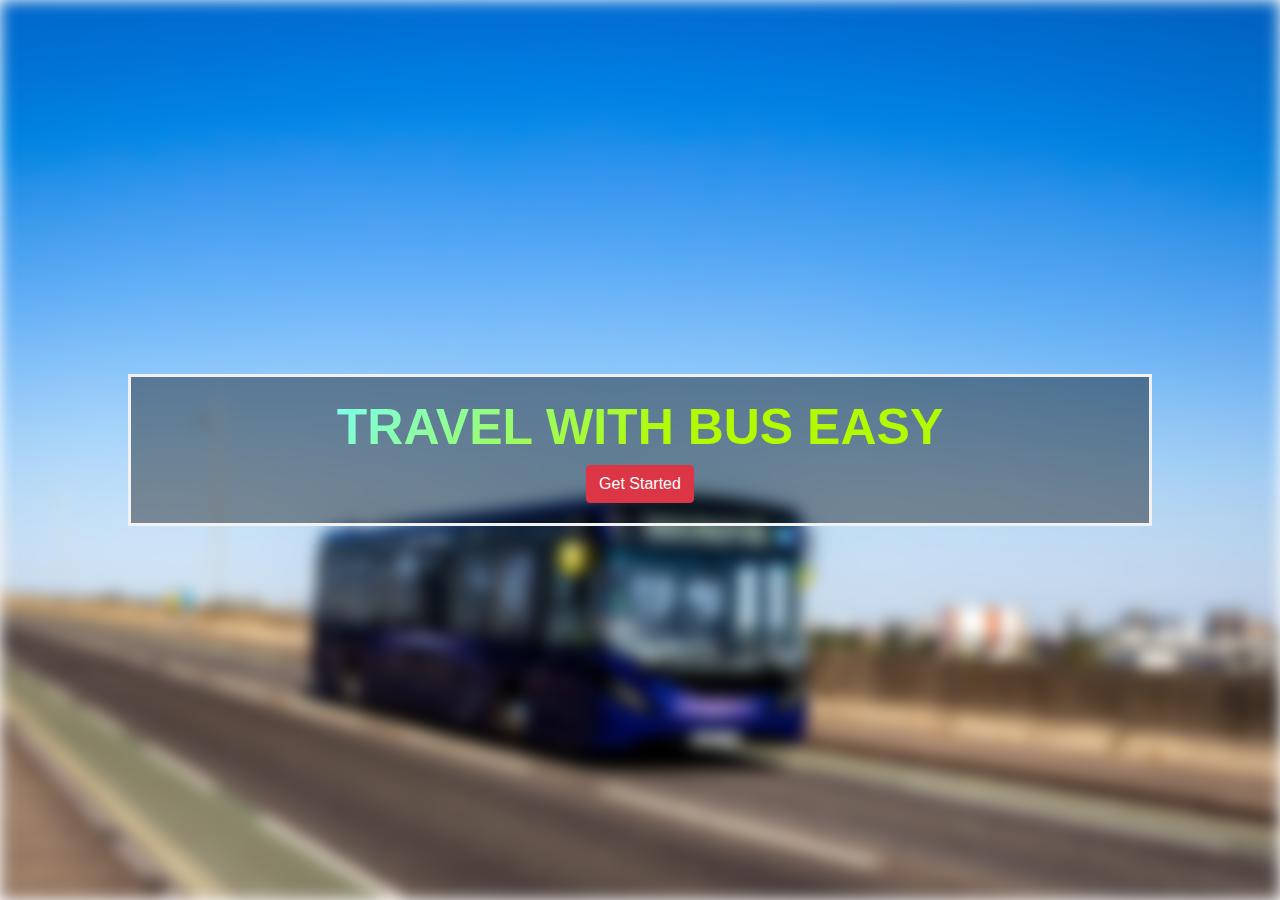
<file: Bus_reservation_CAST/Bus_reservation_CAST/index.html>
<!DOCTYPE html>
<html>
  <head>
    <link rel="stylesheet" href="https://cdn.jsdelivr.net/npm/bootstrap@4.4.1/dist/css/bootstrap.min.css" integrity="sha384-Vkoo8x4CGsO3+Hhxv8T/Q5PaXtkKtu6ug5TOeNV6gBiFeWPGFN9MuhOf23Q9Ifjh" crossorigin="anonymous">
    <meta name="viewport" content="width=device-width, initial-scale=1" />
    <style>
      body,
      html {
        height: 100%;
        margin: 0;
        font-family: Arial, Helvetica, sans-serif;
      }

      * {
        box-sizing: border-box;
      }

      .bg-image {
        /* The image used */
        background-image: url("./images/bus.jpg");

        /* Add the blur effect */
        filter: blur(8px);
        -webkit-filter: blur(8px);

        /* Full height */
        height: 100%;

        /* Center and scale the image nicely */
        background-position: center;
        background-repeat: no-repeat;
        background-size: cover;
      }

      /* Position text in the middle of the page/image */
      .bg-text {
        background-color: rgb(0, 0, 0); /* Fallback color */
        background-color: rgba(0, 0, 0, 0.4); /* Black w/opacity/see-through */
        color: white;
        font-weight: bold;
        border: 3px solid #f1f1f1;
        position: absolute;
        top: 50%;
        left: 50%;
        transform: translate(-50%, -50%);
        z-index: 2;
        width: 80%;
        padding: 20px;
        text-align: center;
      }

      .animate-charcter {
    
        text-transform: uppercase;
        background-image: linear-gradient(
          -225deg,
          /* #231557 0%, */
          #7bfff0 0%,
          #b3fa00 29%,
          #b3fa00 67%,
          #9eefbe 100%
        );
        background-size: auto auto;
        background-clip: border-box;
        background-size: 200% auto;
        color: #fff;
        background-clip: text;
        /* text-fill-color: transparent; */
        -webkit-background-clip: text;
        -webkit-text-fill-color: transparent;
        animation: textclip 2s linear infinite;
        display: inline-block;
        font-size: 50px;
      }
      @keyframes textclip {
        to {
          background-position: 200% center;
        }
      }
    </style>
  </head>
  <body>
    <div class="bg-image"></div>

    <div class="bg-text">
      <div class="container">
        <div class="row">
          <div class="col-md-12 text-center">
            <h3 class="animate-charcter"><b>Travel With Bus Easy</b></h3>
          </div>
        </div>
      </div>
      <button id="get_started" type="button" class="btn btn-danger">Get Started</button>
    </div>

    <script>
      document.getElementById("get_started").onclick = function () {
        location.href = "/frontend/register/login.html";
      };
    </script>
  </body>
</html>
</file>
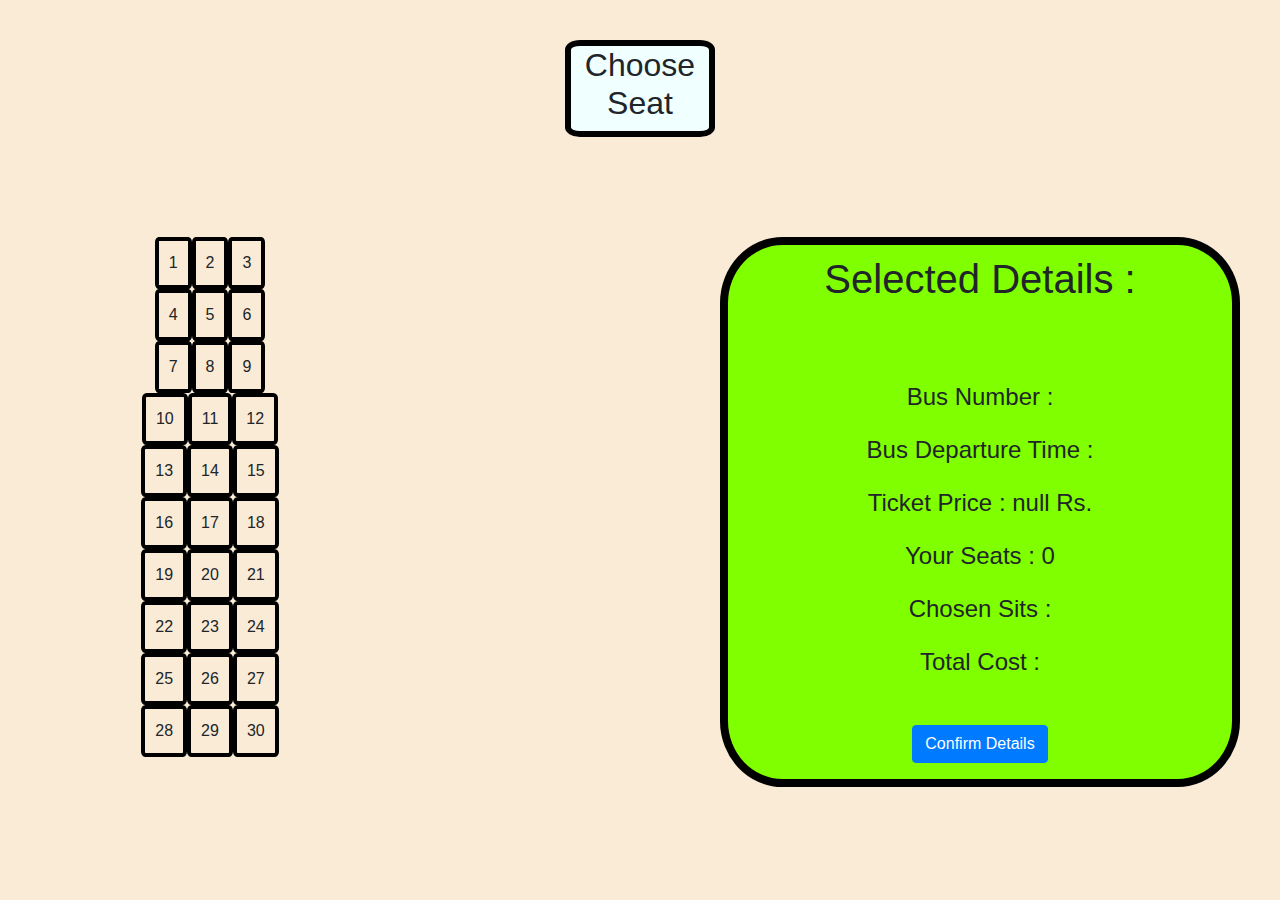
<file: Bus_reservation_CAST/Bus_reservation_CAST/frontend/book now/book_seat.html>
<!DOCTYPE html>
<html lang="en">
  <head>
    <meta charset="UTF-8" />
    <meta http-equiv="X-UA-Compatible" content="IE=edge" />
    <meta name="viewport" content="width=device-width, initial-scale=1.0" />
    <link
      rel="stylesheet"
      href="https://cdn.jsdelivr.net/npm/bootstrap@4.4.1/dist/css/bootstrap.min.css"
      integrity="sha384-Vkoo8x4CGsO3+Hhxv8T/Q5PaXtkKtu6ug5TOeNV6gBiFeWPGFN9MuhOf23Q9Ifjh"
      crossorigin="anonymous"
    />
    <link rel="stylesheet" href="./book_seat.css" />
    <title>Document</title>
  </head>
  <body>
    <div class="heading"><h2>Choose Seat</h2></div>

    <div class="whole">
      <div class="bus_floor">
        <div class="seat_row">
          <div id="seat1" class="seat">1</div>
          <div id="seat2" class="seat">2</div>
          <div id="seat3" class="seat">3</div>
        </div>

        <div class="seat_row">
          <div  id="seat4" class="seat">4</div>
          <div  id="seat5" class="seat">5</div>
          <div  id="seat6" class="seat">6</div>
        </div>

        <div class="seat_row">
          <div  id="seat7" class="seat">7</div>
          <div  id="seat8" class="seat">8</div>
          <div  id="seat9" class="seat">9</div>
        </div>

        <div class="seat_row">
          <div  id="seat10" class="seat">10</div>
          <div  id="seat11" class="seat">11</div>
          <div  id="seat12" class="seat">12</div>
        </div>

        <div class="seat_row">
          <div  id="seat13" class="seat">13</div>
          <div  id="seat14" class="seat">14</div>
          <div  id="seat15" class="seat">15</div>
        </div>

        <div class="seat_row">
          <div  id="seat16" class="seat">16</div>
          <div  id="seat17" class="seat">17</div>
          <div  id="seat18" class="seat">18</div>
        </div>

        <div class="seat_row">
          <div  id="seat19" class="seat">19</div>
          <div  id="seat20" class="seat">20</div>
          <div  id="seat21"  class="seat">21</div>
        </div>

        <div class="seat_row">
          <div  id="seat22" class="seat">22</div>
          <div  id="seat23" class="seat">23</div>
          <div  id="seat24" class="seat">24</div>
        </div>

        <div class="seat_row">
          <div  id="seat25" class="seat">25</div>
          <div id="seat26"  class="seat">26</div>
          <div  id="seat27" class="seat">27</div>
        </div>

        <div class="seat_row">
          <div  id="seat28" class="seat">28</div>
          <div  id="seat29" class="seat">29</div>
          <div  id="seat30" class="seat">30</div>
        </div>
      </div>

      <div class="selected_details">
        <h1 style="padding-top: 10px ;">Selected Details : </h1> <br> <br> <br>
        <h4 style="display:inline ;">Bus Number : </h4>
        <h4 style="display:inline ;" id="selected_bus"></h4>
        <br> <br>
        <h4 style="display:inline ;">Bus Departure Time : </h4>
        <h4 style="display:inline ;" id="selected_bus_time"></h4>
        <br> <br>
        <h4 style="display:inline ;">Ticket Price : </h4>
        <h4 style="display:inline ;" id="selected_bus_price"></h4>
        <br> <br>
        <h4 style="display:inline ;">Your Seats : </h4>
        <h4 style="display:inline ;" id="total_selected_seats"></h4>

        <br> <br>
        <h4 style="display:inline ;">Chosen Sits : </h4>
        <h4 style="display:inline ;" id="total_chosen_seats"></h4>

        <br> <br>
        <h4 style="display:inline ;">Total Cost : </h4>
        <h4 style="display:inline ;" id="total_cost"></h4>


        <br><br><br>
        <button id="confirm_details" type="button" class="btn btn-primary" >Confirm Details</button>
      </div>


    </div>

    
    <script src="seat_check.js" type="module"></script>
  </body>
</html>
</file>
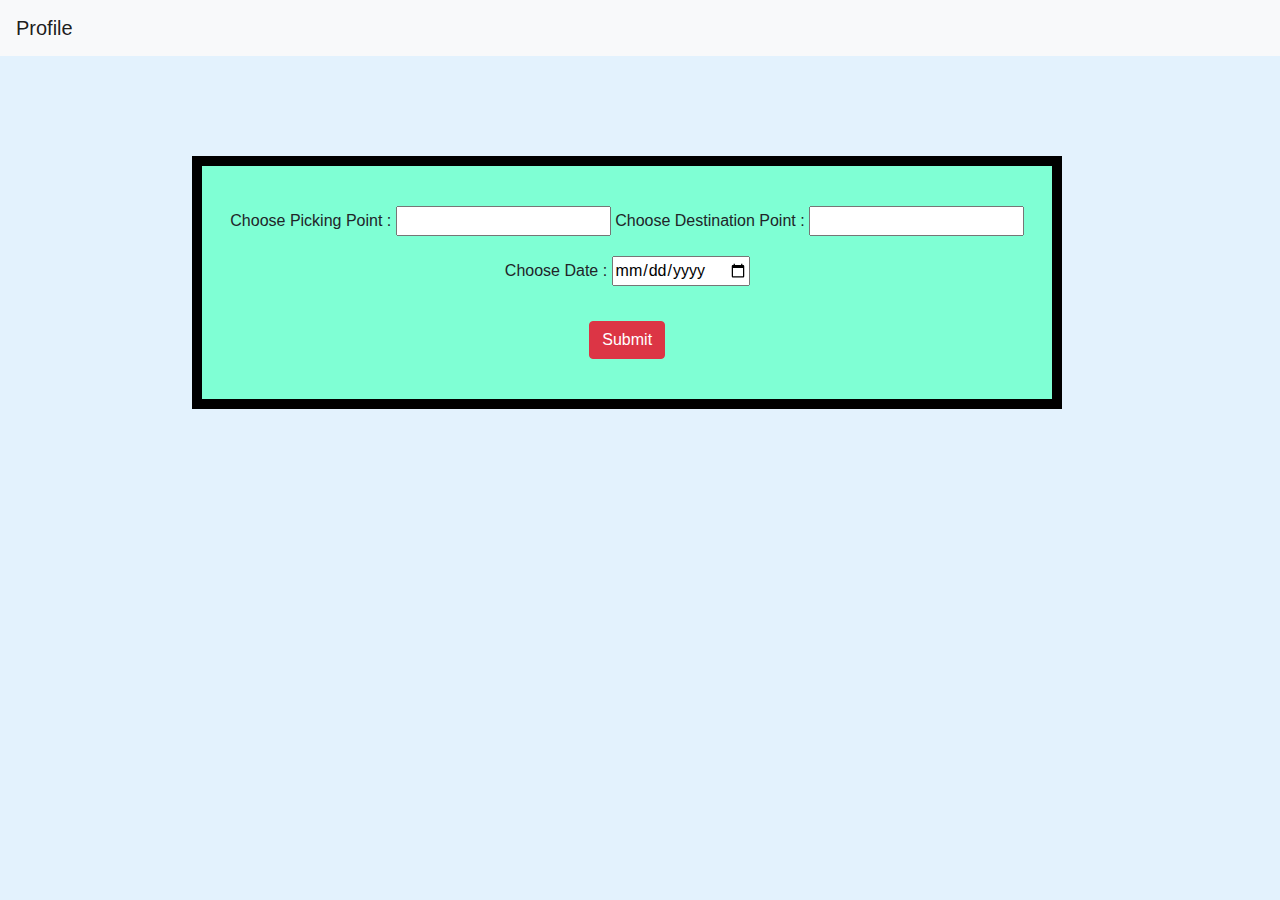
<file: Bus_reservation_CAST/Bus_reservation_CAST/frontend/choose_src_dest_date/homePage.html>
<!DOCTYPE html>
<html lang="en">
  <head>
    <meta charset="UTF-8" />
    <meta http-equiv="X-UA-Compatible" content="IE=edge" />
    <meta name="viewport" content="width=device-width, initial-scale=1.0" />
    <link
      rel="stylesheet"
      href="https://cdn.jsdelivr.net/npm/bootstrap@4.4.1/dist/css/bootstrap.min.css"
      integrity="sha384-Vkoo8x4CGsO3+Hhxv8T/Q5PaXtkKtu6ug5TOeNV6gBiFeWPGFN9MuhOf23Q9Ifjh"
      crossorigin="anonymous"
    />
    <link rel="stylesheet" href="homepage.css" />
    <title>Document</title>
  </head>
  <body>
    
    <nav class="navbar navbar-light bg-light">
      <a class="navbar-brand" href="../profile/profile.html">Profile</a>
    </nav>

    <div class="main">
      <div class="booking_options">
        <form action="" method="get" class="form">
          <label for="location">Choose Picking Point : </label>
          <input list="locations" name="source" />
          <datalist id="locations"> </datalist>

          <label for="location">Choose Destination Point : </label>
          <input list="locations" name="dest" />
          <datalist id="locations"> </datalist>

          <br />
          <label for="location">Choose Date : </label>
          <input type="date" name="date" id="journey_date" />
          <br />
          <input
            style="margin-top: 30px"
            ;
            class="btn btn-danger"
            type="submit"
          />
        </form>
      </div>
    </div>

    <div id="available_buses" class="main_style">
      <div id="av_bus_no" class="ticket_av"></div>
      <div id="av_bus_src" class="ticket_av"></div>
      <div id="av_bus_dest" class="ticket_av"></div>
      <div id="av_bus_price" class="ticket_av"></div>
      <div id="av_bus_time" class="ticket_av"></div>
      <button id="book_now" type="button" class="btn btn-success">
        Book Seat
      </button>
    </div>

    <div
      style="padding-left: 40px; width: 40%"
      id="not_available_buses"
      class="main_style"
    ></div>
    <script src="available_bus.js" type="module"></script>
  </body>
</html>
</file>
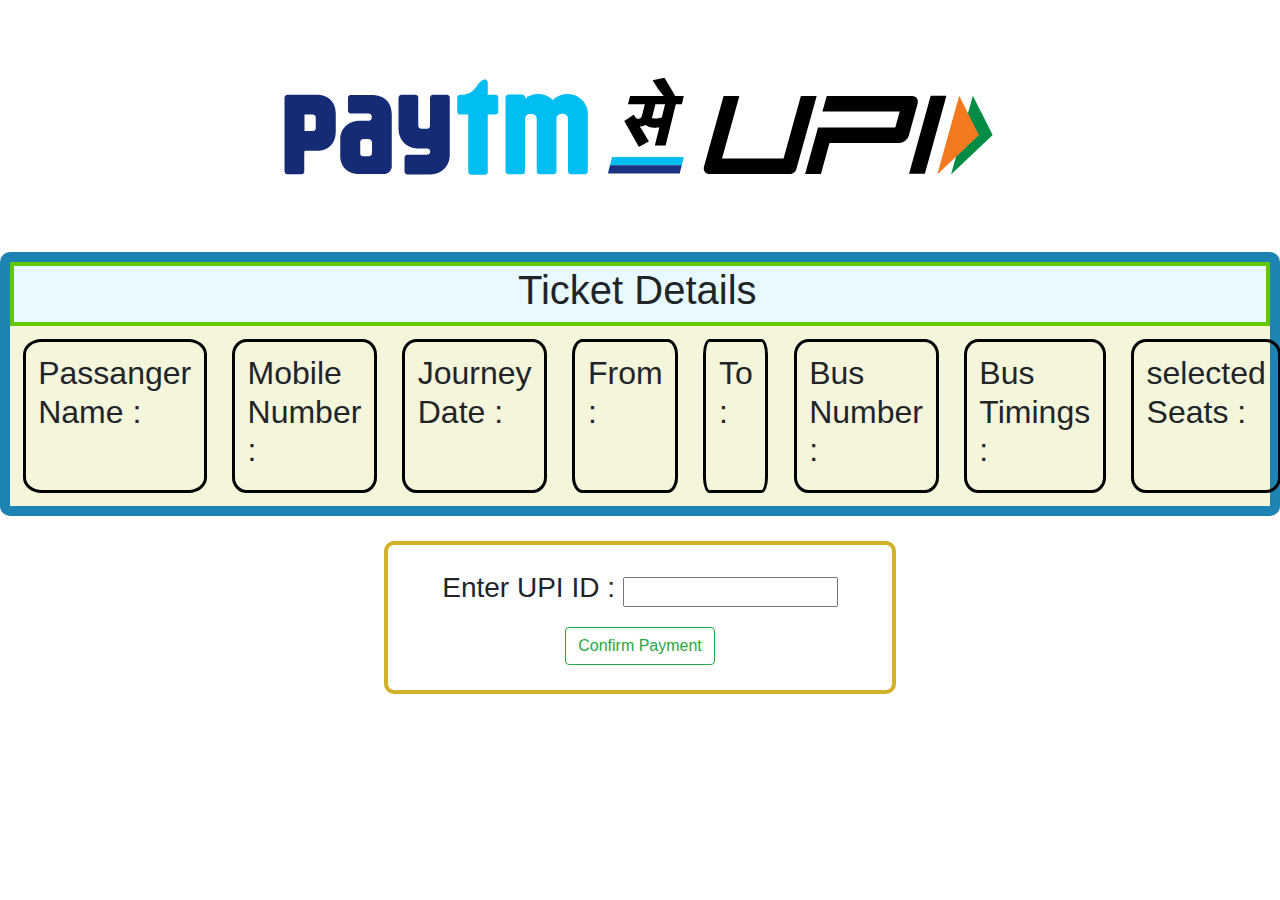
<file: Bus_reservation_CAST/Bus_reservation_CAST/frontend/payment/payment.html>
<!DOCTYPE html>
<html lang="en">
  <head>
    <meta charset="UTF-8" />
    <meta http-equiv="X-UA-Compatible" content="IE=edge" />
    <meta name="viewport" content="width=device-width, initial-scale=1.0" />
    <link rel="stylesheet" href="payment_page.css" />
    <link rel="stylesheet" href="https://cdn.jsdelivr.net/npm/bootstrap@4.4.1/dist/css/bootstrap.min.css" integrity="sha384-Vkoo8x4CGsO3+Hhxv8T/Q5PaXtkKtu6ug5TOeNV6gBiFeWPGFN9MuhOf23Q9Ifjh" crossorigin="anonymous">
    <title>Document</title>
  </head>
  <body>
    <div class="logo">
      <img src="../../images/paytm_logo.png" alt="" />
    </div>

    <div class="whole">
      <div class="ticket_head">
        <h1>Ticket Details</h1>
      </div>
      <div class="main">
        <div class="inner">
          <h2>Passanger Name :</h2>
          <h3 id="username"></h3>
        </div>

        <div class="inner">
          <h2>Mobile Number :</h2>
          <h3 id="phone"></h3>
        </div>

        <div class="inner">
          <h2>Journey Date :</h2>
          <h3 id="date"></h3>
        </div>

        <div class="inner">
          <h2>From :</h2>
          <h3 id="src"></h3>
        </div>

        <div class="inner">
          <h2>To :</h2>
          <h3 id="dest"></h3>
        </div>

        <div class="inner">
          <h2>Bus Number :</h2>
          <h3 id="bus_number"></h3>
        </div>

        <div class="inner">
          <h2>Bus Timings :</h2>
          <h3 id="bus_timings"></h3>
        </div>

        <div class="inner">
          <h2>selected Seats :</h2>
          <p id="selected_seats"></p>
        </div>

        <div class="inner">
          <h2>Total Price :</h2>
          <h3 id="total_price"></h3>
        </div>
      </div>
    </div>

    <div class="paytm">
        <div>
          <form action="" class="form">
            <h3 style="display: inline;">Enter UPI ID : </h3>
            <input type="text">
            <div class="confirm">
              <button  type="submit" class="btn btn-outline-success">Confirm Payment</button>
          </div>
          </form>
            
        </div>

        
        
    </div>
    <script src="payment_process.js" type="module"></script>
  </body>
</html>
</file>
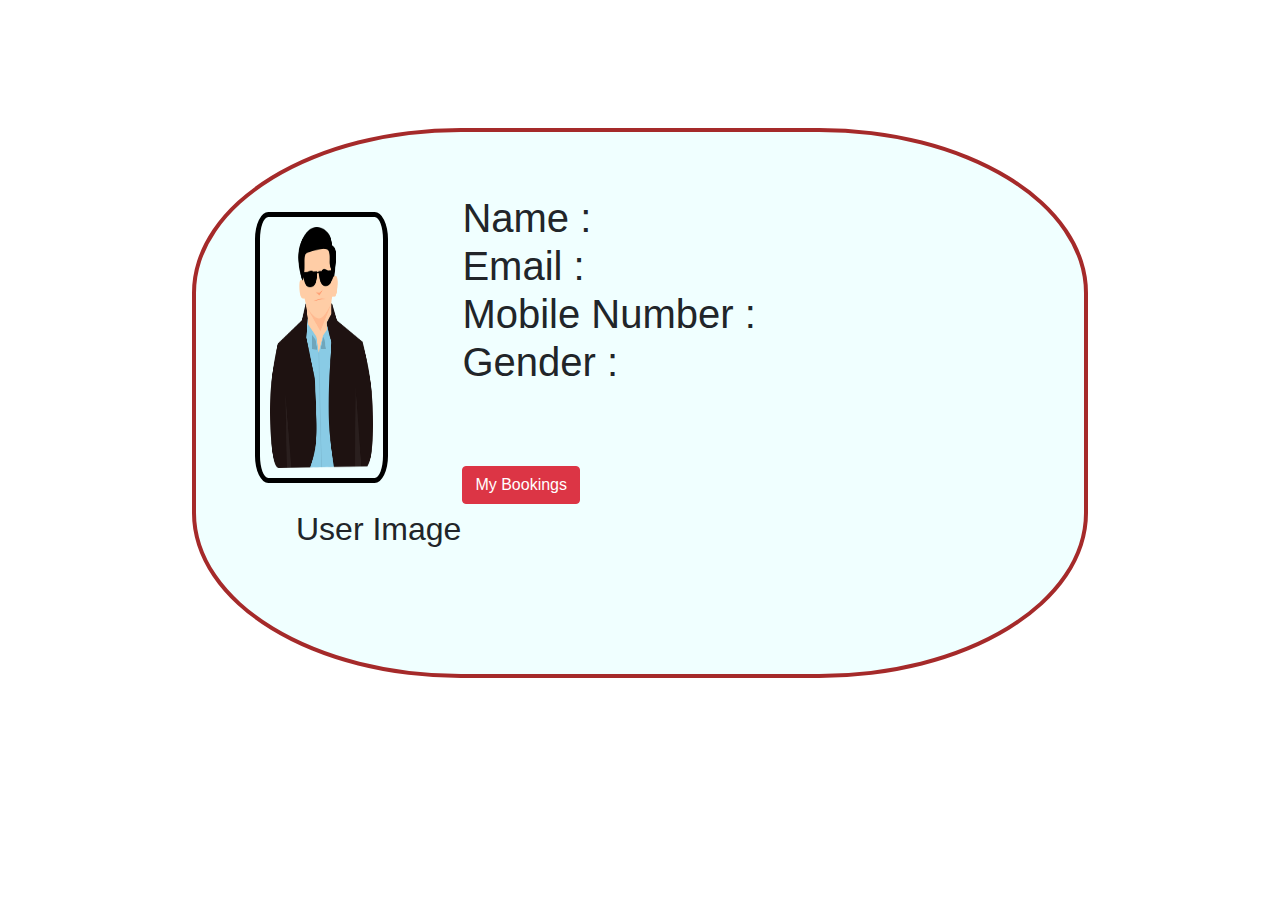
<file: Bus_reservation_CAST/Bus_reservation_CAST/frontend/profile/profile.html>
<!DOCTYPE html>
<html lang="en">
  <head>
    <meta charset="UTF-8" />
    <meta http-equiv="X-UA-Compatible" content="IE=edge" />
    <meta name="viewport" content="width=device-width, initial-scale=1.0" />
    <link
      rel="stylesheet"
      href="https://cdn.jsdelivr.net/npm/bootstrap@4.4.1/dist/css/bootstrap.min.css"
      integrity="sha384-Vkoo8x4CGsO3+Hhxv8T/Q5PaXtkKtu6ug5TOeNV6gBiFeWPGFN9MuhOf23Q9Ifjh"
      crossorigin="anonymous"
    />
    <link rel="stylesheet" href="profile_style.css" />

    <title>Document</title>
  </head>
  <body>
    
    <div class="main">  
        <!-- user img -->
        <div class="user_img_div" >
            <img class="user_img" src="../../images/avatar-3637561_1280.png" alt="">
            <h2 style="padding-left:100px ;">User Image</h2>
        </div>

        <!-- details -->
        <div class="details">
            <h1 style="display:inline ;">Name : </h1> <p id="u_name" style="display:inline ;"></p>
            <br>
            <h1 style="display:inline ;">Email : </h1> <p id="u_mail" style="display:inline ;"></p>
            <br>
            <h1 style="display:inline ;">Mobile Number : </h1> <p id="u_mobile" style="display:inline ;"></p>
            <br>
            <h1 style="display:inline ;">Gender : </h1> <p id="u_gender" style="display:inline ;"></p>

            <div class="my_bookings">
                <button id="my_bookings" type="button" class="btn btn-danger">My Bookings</button>
            </div>

        </div>

        
        <script src="./profile_manage.js" type="module"></script>
    </div>
  </body>
</html>
</file>
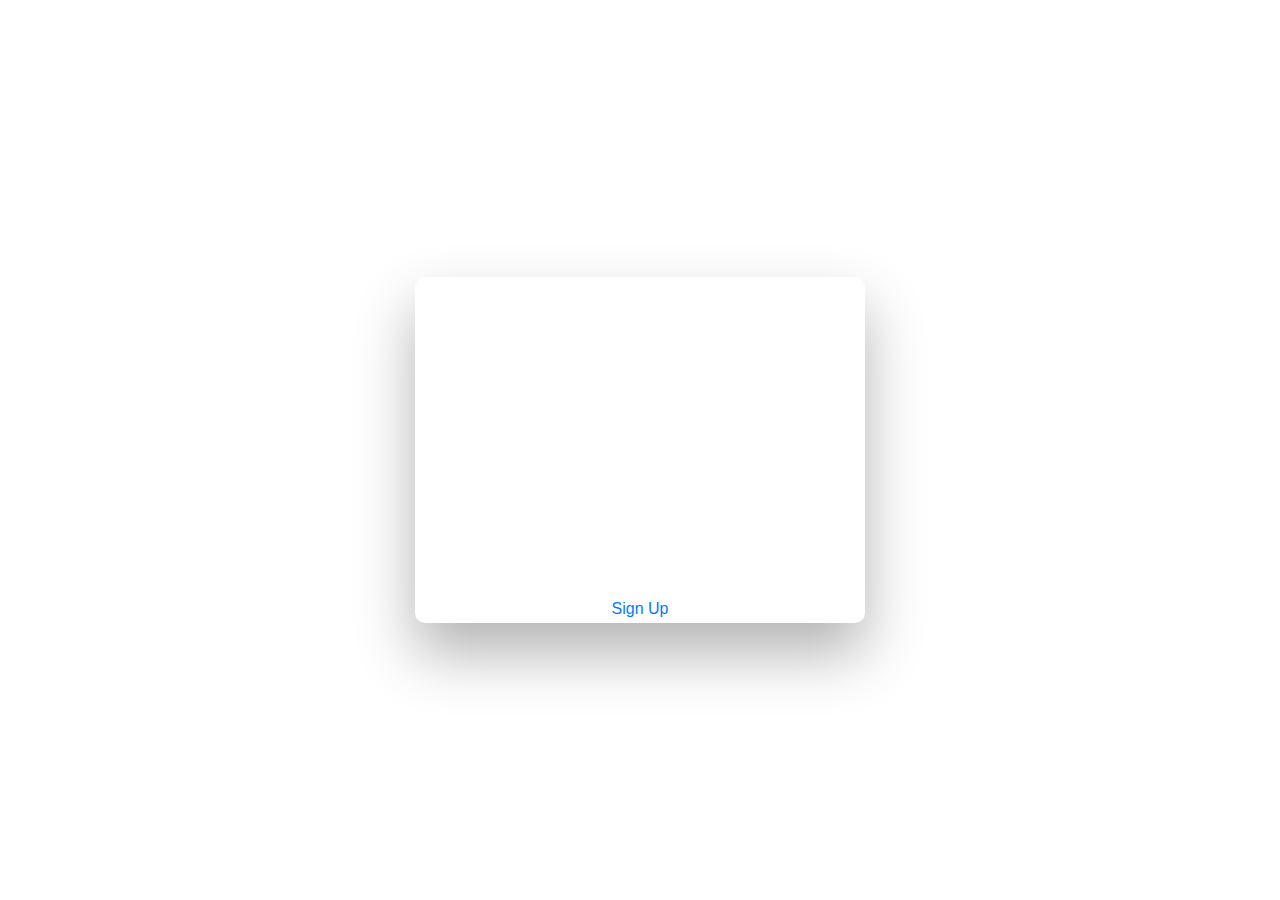
<file: Bus_reservation_CAST/Bus_reservation_CAST/frontend/register/login.html>
<!DOCTYPE html>

<html lang="en" dir="ltr">
  <head>
    <meta charset="utf-8" />
    <link rel="stylesheet" href="login_style.css">
    <link
      href="//maxcdn.bootstrapcdn.com/bootstrap/4.0.0/css/bootstrap.min.css"
      rel="stylesheet"
      id="bootstrap-css"
    />
    <meta name="viewport" content="width=device-width, initial-scale=1.0" />
  </head>
  <body>
    <div class="wrapper fadeInDown">
      <div id="formContent">
        <!-- Tabs Titles -->

        <!-- Icon -->
        <div class="fadeIn first">
          <img
            src="../../images/user.png"
            id="icon"
            alt="User Icon"
          />
        </div>

        <!-- Login Form -->
        <form action="" method="get" class="form">
          <input
            type="text"
            id="login"
            class="fadeIn second"
            name="user_email"
            placeholder="email"
          />
          <input
            type="text"
            id="password"
            class="fadeIn third"
            name="user_password"
            placeholder="password"
          />
          <input type="submit" class="fadeIn fourth" value="Log In" />
        </form>

        <!-- sign up -->
        <div id="go_to_signup">
          <a class="underlineHover" href="signup.html">Sign Up</a>
        </div>
      </div>
    </div>

    <div id="successful"></div>
    <div id="unsuccessful"></div>

    <script src="validation.js" type="module"></script>
  </body>
</html>
</file>
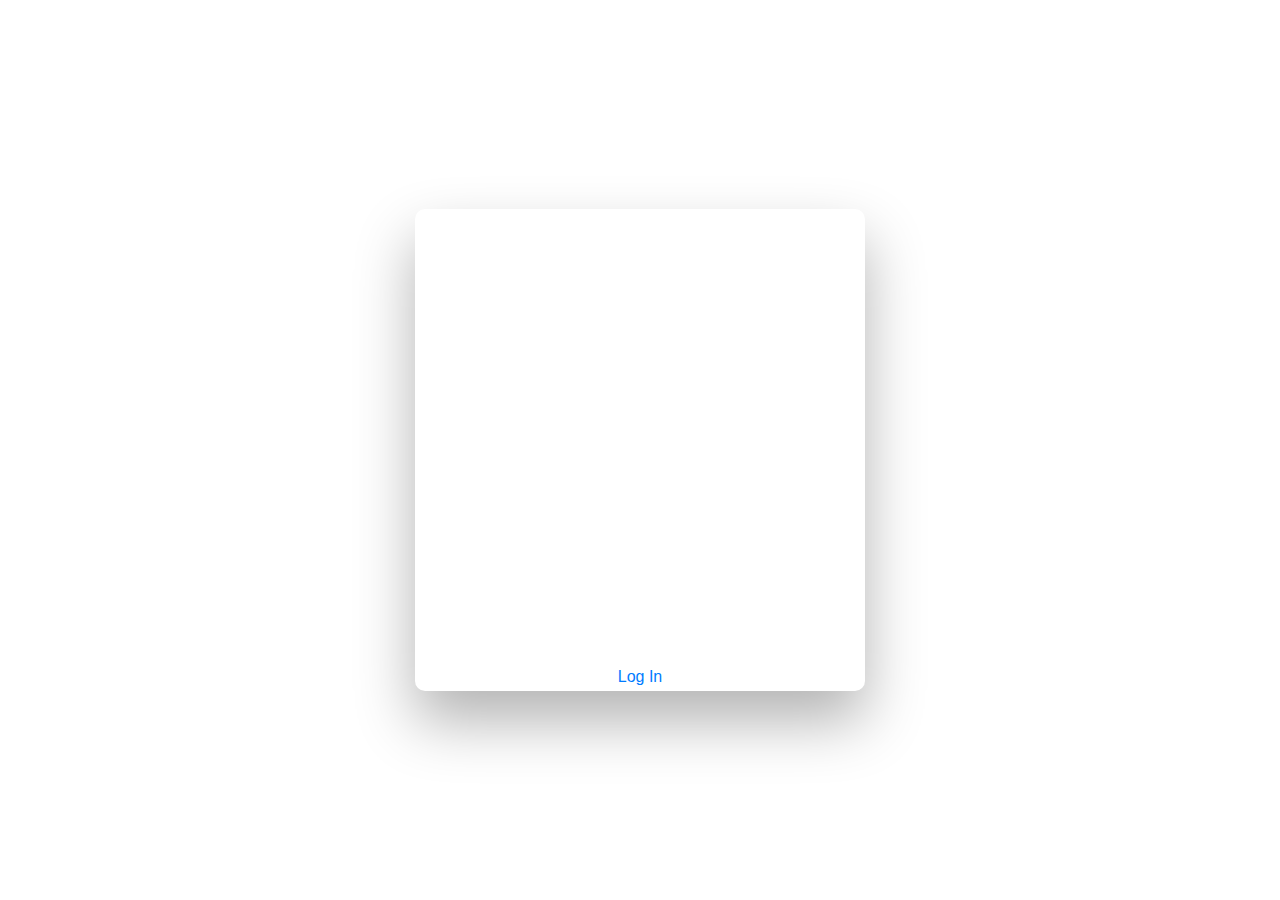
<file: Bus_reservation_CAST/Bus_reservation_CAST/frontend/register/signup.html>
<!DOCTYPE html>

<html lang="en" dir="ltr">
  <head>
    <meta charset="utf-8" />
    <link rel="stylesheet" href="login_style.css">
    <link
      href="//maxcdn.bootstrapcdn.com/bootstrap/4.0.0/css/bootstrap.min.css"
      rel="stylesheet"
      id="bootstrap-css"
    />
    <meta name="viewport" content="width=device-width, initial-scale=1.0" />
  </head>
  <body>
    <div class="wrapper fadeInDown">
      <div id="formContent">
        <!-- Tabs Titles -->

        <!-- Icon -->
        <div class="fadeIn first">
          <img
            src="../../images/user.png"
            id="icon"
            alt="User Icon"
          />
        </div>

        <!-- SignUP Form -->
        <form action="" method="get" class="form">
          <input
            type="text"
            id="signup"
            class="fadeIn second"
            name="user_email"
            placeholder="email"
          />
          <input
            type="text"
            id="signup"
            class="fadeIn second"
            name="user_phone"
            placeholder="phone number"
          />
          <input
            type="text"
            id="password"
            class="fadeIn third"
            name="user_password"
            placeholder="password"
          />
          <input
            type="text"
            id="password"
            class="fadeIn third"
            name="user_password_confirm"
            placeholder="confirm password"
          />
          <input type="submit" class="fadeIn fourth" value="Sign Up" />
        </form>

        <!-- sign up -->
        <div id="go_to_login">
          <a class="underlineHover" href="login.html">Log In</a>
        </div>
      </div>
    </div>

    <div id="successful"></div>
    <div id="unsuccessful"></div>

    <script src="signup_validation.js" type="module"></script>
  </body>
</html>
</file>
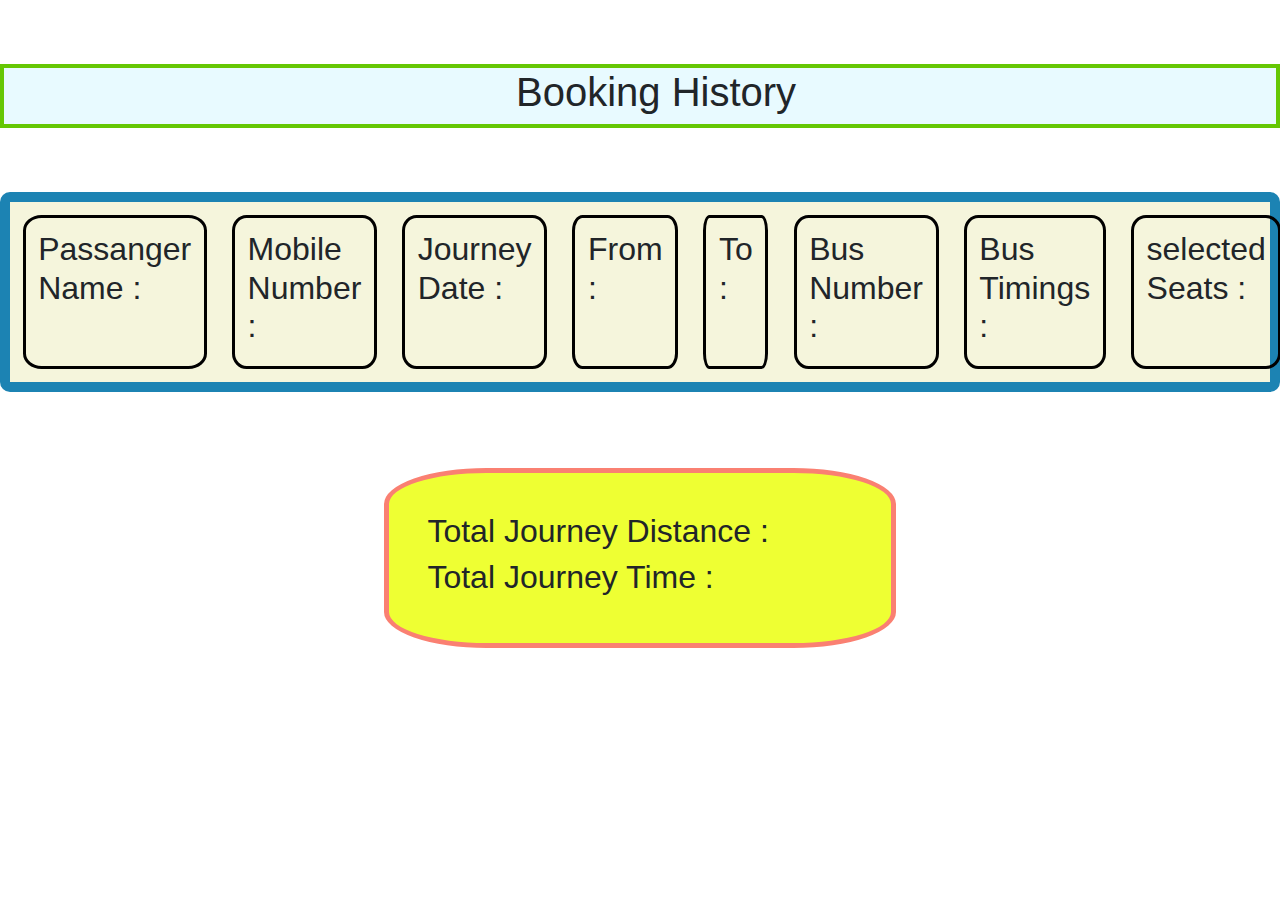
<file: Bus_reservation_CAST/Bus_reservation_CAST/frontend/track/track.html>
<!DOCTYPE html>
<html lang="en">
  <head>
    <meta charset="UTF-8" />
    <meta http-equiv="X-UA-Compatible" content="IE=edge" />
    <meta name="viewport" content="width=device-width, initial-scale=1.0" />
    <link rel="stylesheet" href="track_style.css" />
    <link
      rel="stylesheet"
      href="https://cdn.jsdelivr.net/npm/bootstrap@4.4.1/dist/css/bootstrap.min.css"
      integrity="sha384-Vkoo8x4CGsO3+Hhxv8T/Q5PaXtkKtu6ug5TOeNV6gBiFeWPGFN9MuhOf23Q9Ifjh"
      crossorigin="anonymous"
    />
    <title>Document</title>
  </head>
  <body>
    <div class="ticket_head">
      <h1>Booking History</h1>
    </div>
    <div class="whole">
      <div class="main">
        <div class="inner">
          <h2>Passanger Name :</h2>
          <h3 id="username"></h3>
        </div>

        <div class="inner">
          <h2>Mobile Number :</h2>
          <h3 id="phone"></h3>
        </div>

        <div class="inner">
          <h2>Journey Date :</h2>
          <h3 id="date"></h3>
        </div>

        <div class="inner">
          <h2>From :</h2>
          <h3 id="src"></h3>
        </div>

        <div class="inner">
          <h2>To :</h2>
          <h3 id="dest"></h3>
        </div>

        <div class="inner">
          <h2>Bus Number :</h2>
          <h3 id="bus_number"></h3>
        </div>

        <div class="inner">
          <h2>Bus Timings :</h2>
          <h3 id="bus_timings"></h3>
        </div>

        <div class="inner">
          <h2>selected Seats :</h2>
          <p id="selected_seats"></p>
        </div>

        <div class="inner">
          <h2>Total Price :</h2>
          <h3 id="total_price"></h3>
        </div>
      </div>
    </div>

    <div class="track_box">
      <div class="journey_distance">
        <h2>Total Journey Distance :</h2>
        <h3 id="j_distance"></h3>
      </div>

      <div class="journey_time">
        <h2>Total Journey Time :</h2>
        <h3 id="j_Time"></h3>
      </div>

    </div>

    <script src="track_control.js" type="module"></script>
  </body>
</html>
</file>
<file: Bus_reservation_CAST/Bus_reservation_CAST/frontend/book now/book_seat.css>
.seat{
    padding: 10px;
    border: 4px solid black;
    border-radius: 10%;
}

body{
    padding: 40px;
    background-color: antiquewhite;
}
.heading{
    
    text-align: center;
    background-color: azure;
    border: 6px solid black;
    width: 150px;
    border-radius: 10%;
    margin: auto;
}
.bus_floor{
    text-align: center;
    padding-left: 160px;
    padding-top: 100px;
}

.seat_row{
    text-align: center;
    width: 20px;
    display: flex;
    align-items: center;
    justify-content: center;
}

.whole{
    display: flex;
}
.selected_details{
    /* filter: blur(2px); */
    margin-top: 100px;
    margin-left: 500px;
    text-align: center;
    background-color: chartreuse;
    width: 600px;
    height: 550px;
    border: 8px solid black;
    border-radius: 12%;
}

.booked_seat{
    background-color: rgb(228, 86, 86);
}

.free_seat{
    background-color: rgb(100, 250, 100);
}

.chosen_seat{
    background-color: rgb(208, 251, 54);
}
</file>
<file: Bus_reservation_CAST/Bus_reservation_CAST/frontend/choose_src_dest_date/homepage.css>
body {
    background-color: #e3f2fd;
}

.main{
    padding-left: 15%;
}

.booking_options{
    text-align: center;
    background-color:aquamarine;
    width: 80%;
    height: 100%;
    border: 10px solid black;
    margin-top: 100px;
    padding-top: 40px;
    padding-bottom: 40px;
}

#journey_date{
    margin-top: 15px;
}

.main_style{
    display: none;
}

.new_main_style{
    display: flex;
    margin: auto;
    margin-top: 100px;
    margin-bottom: 100px;
    border-radius: 10px;
    background-color: rgb(255, 254, 168);
    text-align: center;
    width: 80%;
    border: 5px solid black;
    padding-top: 20px;
    padding-bottom: 20px;
}

.ticket_av{
    margin: 5% ; border: 2px solid red; border-radius: 4px; padding: 5px;
}
</file>
<file: Bus_reservation_CAST/Bus_reservation_CAST/frontend/payment/payment_page.css>
.logo{
    text-align: center;
}

.ticket_head{
    padding-left: 40%;
    border: 4px solid rgb(101, 199, 4);
    background-color:rgb(232, 250, 255) ;
}
.main{
    display: flex;
    background-color: beige;
}

.inner{
    border: 3px solid black;
    margin: 1%;
    padding: 1%;
    border-radius: 10%;
}

.whole{
    border: 10px solid rgb(28, 131, 179);
    border-radius: 10px;
}

.paytm{
    border: 4px solid rgb(209, 178, 42);
    border-radius: 10px;
    margin-top: 2%;
    margin-left: 30%;
    text-align: center;
    padding-top: 2%;
    padding-bottom: 2%;
    width: 40%;
}

.confirm{
    margin-top: 20px;
}

.selected_seat_style{
    font-weight: bolder;
    font-size: 25px;
}
</file>
<file: Bus_reservation_CAST/Bus_reservation_CAST/frontend/profile/profile_style.css>
.user_img{
    margin-left: 22%;
    margin-top: 30%;
    margin-bottom: 10%;
    height: 50%;
    width: 50%;
    padding: 10px;
    border: 5px solid black;
    border-radius: 10%;
}

.user_img_div{
    width: 30%;
}
.main{
    display: flex;
    border: 4px solid brown;
    border-radius: 30%;
    background-color: azure;
    width: 70%;
    height: 550px;
    margin: auto;
    margin-top: 10%;
}

.details{
   text-align: left;
   margin-top: 7%;
}

.imported{
    font-weight: bolder;
    font-size: 30px;
}

.my_bookings{
    margin-top: 80px;
}
</file>
<file: Bus_reservation_CAST/Bus_reservation_CAST/frontend/register/login_style.css>
/* BASIC */

html {
  background-color: #56baed;
}

body {
  font-family: "Poppins", sans-serif;
  height: 100vh;
}

a {
  color: #92badd;
  display:inline-block;
  text-decoration: none;
  font-weight: 400;
}

h2 {
  text-align: center;
  font-size: 16px;
  font-weight: 600;
  text-transform: uppercase;
  display:inline-block;
  margin: 40px 8px 10px 8px; 
  color: #cccccc;
}



/* STRUCTURE */

.wrapper {
  display: flex;
  align-items: center;
  flex-direction: column; 
  justify-content: center;
  width: 100%;
  min-height: 100%;
  padding: 20px;
}

#formContent {
  -webkit-border-radius: 10px 10px 10px 10px;
  border-radius: 10px 10px 10px 10px;
  background: #fff;
  padding: 30px;
  width: 90%;
  max-width: 450px;
  position: relative;
  padding: 0px;
  -webkit-box-shadow: 0 30px 60px 0 rgba(0,0,0,0.3);
  box-shadow: 0 30px 60px 0 rgba(0,0,0,0.3);
  text-align: center;
}

#formFooter {
  background-color: #f6f6f6;
  border-top: 1px solid #dce8f1;
  padding: 25px;
  text-align: center;
  -webkit-border-radius: 0 0 10px 10px;
  border-radius: 0 0 10px 10px;
}



/* TABS */

h2.inactive {
  color: #cccccc;
}

h2.active {
  color: #0d0d0d;
  border-bottom: 2px solid #5fbae9;
}



/* FORM TYPOGRAPHY*/

input[type=button], input[type=submit], input[type=reset]  {
  background-color: #56baed;
  border: none;
  color: white;
  padding: 15px 80px;
  text-align: center;
  text-decoration: none;
  display: inline-block;
  text-transform: uppercase;
  font-size: 13px;
  -webkit-box-shadow: 0 10px 30px 0 rgba(95,186,233,0.4);
  box-shadow: 0 10px 30px 0 rgba(95,186,233,0.4);
  -webkit-border-radius: 5px 5px 5px 5px;
  border-radius: 5px 5px 5px 5px;
  margin: 5px 20px 40px 20px;
  -webkit-transition: all 0.3s ease-in-out;
  -moz-transition: all 0.3s ease-in-out;
  -ms-transition: all 0.3s ease-in-out;
  -o-transition: all 0.3s ease-in-out;
  transition: all 0.3s ease-in-out;
}

input[type=button]:hover, input[type=submit]:hover, input[type=reset]:hover  {
  background-color: #39ace7;
}

input[type=button]:active, input[type=submit]:active, input[type=reset]:active  {
  -moz-transform: scale(0.95);
  -webkit-transform: scale(0.95);
  -o-transform: scale(0.95);
  -ms-transform: scale(0.95);
  transform: scale(0.95);
}

input[type=text] {
  background-color: #f6f6f6;
  border: none;
  color: #0d0d0d;
  padding: 15px 32px;
  text-align: center;
  text-decoration: none;
  display: inline-block;
  font-size: 16px;
  margin: 5px;
  width: 85%;
  border: 2px solid #f6f6f6;
  -webkit-transition: all 0.5s ease-in-out;
  -moz-transition: all 0.5s ease-in-out;
  -ms-transition: all 0.5s ease-in-out;
  -o-transition: all 0.5s ease-in-out;
  transition: all 0.5s ease-in-out;
  -webkit-border-radius: 5px 5px 5px 5px;
  border-radius: 5px 5px 5px 5px;
}

input[type=text]:focus {
  background-color: #fff;
  border-bottom: 2px solid #5fbae9;
}

input[type=text]:placeholder {
  color: #cccccc;
}



/* ANIMATIONS */

/* Simple CSS3 Fade-in-down Animation */
.fadeInDown {
  -webkit-animation-name: fadeInDown;
  animation-name: fadeInDown;
  -webkit-animation-duration: 1s;
  animation-duration: 1s;
  -webkit-animation-fill-mode: both;
  animation-fill-mode: both;
}

@-webkit-keyframes fadeInDown {
  0% {
    opacity: 0;
    -webkit-transform: translate3d(0, -100%, 0);
    transform: translate3d(0, -100%, 0);
  }
  100% {
    opacity: 1;
    -webkit-transform: none;
    transform: none;
  }
}

@keyframes fadeInDown {
  0% {
    opacity: 0;
    -webkit-transform: translate3d(0, -100%, 0);
    transform: translate3d(0, -100%, 0);
  }
  100% {
    opacity: 1;
    -webkit-transform: none;
    transform: none;
  }
}

/* Simple CSS3 Fade-in Animation */
@-webkit-keyframes fadeIn { from { opacity:0; } to { opacity:1; } }
@-moz-keyframes fadeIn { from { opacity:0; } to { opacity:1; } }
@keyframes fadeIn { from { opacity:0; } to { opacity:1; } }

.fadeIn {
  opacity:0;
  -webkit-animation:fadeIn ease-in 1;
  -moz-animation:fadeIn ease-in 1;
  animation:fadeIn ease-in 1;

  -webkit-animation-fill-mode:forwards;
  -moz-animation-fill-mode:forwards;
  animation-fill-mode:forwards;

  -webkit-animation-duration:1s;
  -moz-animation-duration:1s;
  animation-duration:1s;
}

.fadeIn.first {
  -webkit-animation-delay: 0.4s;
  -moz-animation-delay: 0.4s;
  animation-delay: 0.4s;
}

.fadeIn.second {
  -webkit-animation-delay: 0.6s;
  -moz-animation-delay: 0.6s;
  animation-delay: 0.6s;
}

.fadeIn.third {
  -webkit-animation-delay: 0.8s;
  -moz-animation-delay: 0.8s;
  animation-delay: 0.8s;
}

.fadeIn.fourth {
  -webkit-animation-delay: 1s;
  -moz-animation-delay: 1s;
  animation-delay: 1s;
}

/* Simple CSS3 Fade-in Animation */
.underlineHover:after {
  display: block;
  left: 0;
  bottom: -10px;
  width: 0;
  height: 2px;
  background-color: #56baed;
  content: "";
  transition: width 0.2s;
}

.underlineHover:hover {
  color: #0d0d0d;
}

.underlineHover:hover:after{
  width: 100%;
}



/* OTHERS */

*:focus {
    outline: none;
} 

#icon {
  width:20%;
}

.successful{
  width: 200px;
  margin: auto;
  height: 100px;
}
</file>
<file: Bus_reservation_CAST/Bus_reservation_CAST/frontend/track/track_style.css>
.ticket_head {
  padding-left: 40%;
  border: 4px solid rgb(101, 199, 4);
  background-color: rgb(232, 250, 255);
  margin-bottom: 5%;
  margin-top: 5%;
}
.main {
  display: flex;
  background-color: beige;
}

.inner {
  border: 3px solid black;
  margin: 1%;
  padding: 1%;
  border-radius: 10%;
}

.whole {
  border: 10px solid rgb(28, 131, 179);
  border-radius: 10px;
}

.selected_seat_style {
  font-weight: bolder;
  font-size: 25px;
}

.track_box {
  margin-top: 6%;
  border: 5px solid salmon;
  border-radius: 20%;
  width: 40%;
  height: 100%;
  padding-top: 3%;
  padding-bottom: 3%;
  padding-left: 3%;
  text-align: left;
  margin-left: 30%;
  background-color: rgb(238, 255, 51);
  
}
</file>
